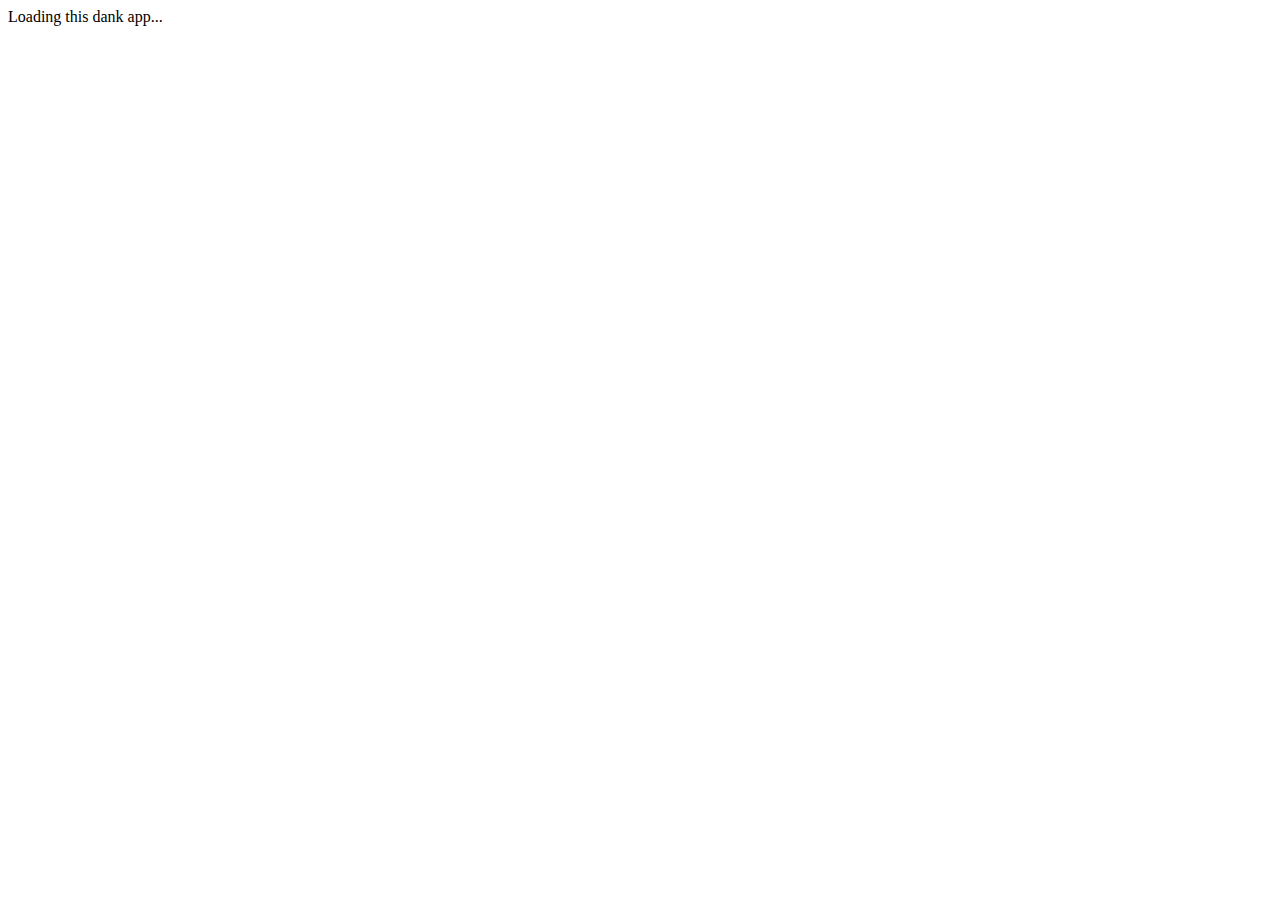
<file: Angular/Basics/my-first-app/src/index.html>
<!doctype html>
<html lang="en">
<head>
  <meta charset="utf-8">
  <title>Angular the Complete Guide</title>
  <base href="/">
  <meta name="viewport" content="width=device-width, initial-scale=1">
  <link rel="icon" type="image/x-icon" href="favicon.ico">
</head>
<body>
  <app-root>Loading this dank app...</app-root>
</body>
</html>
</file>
